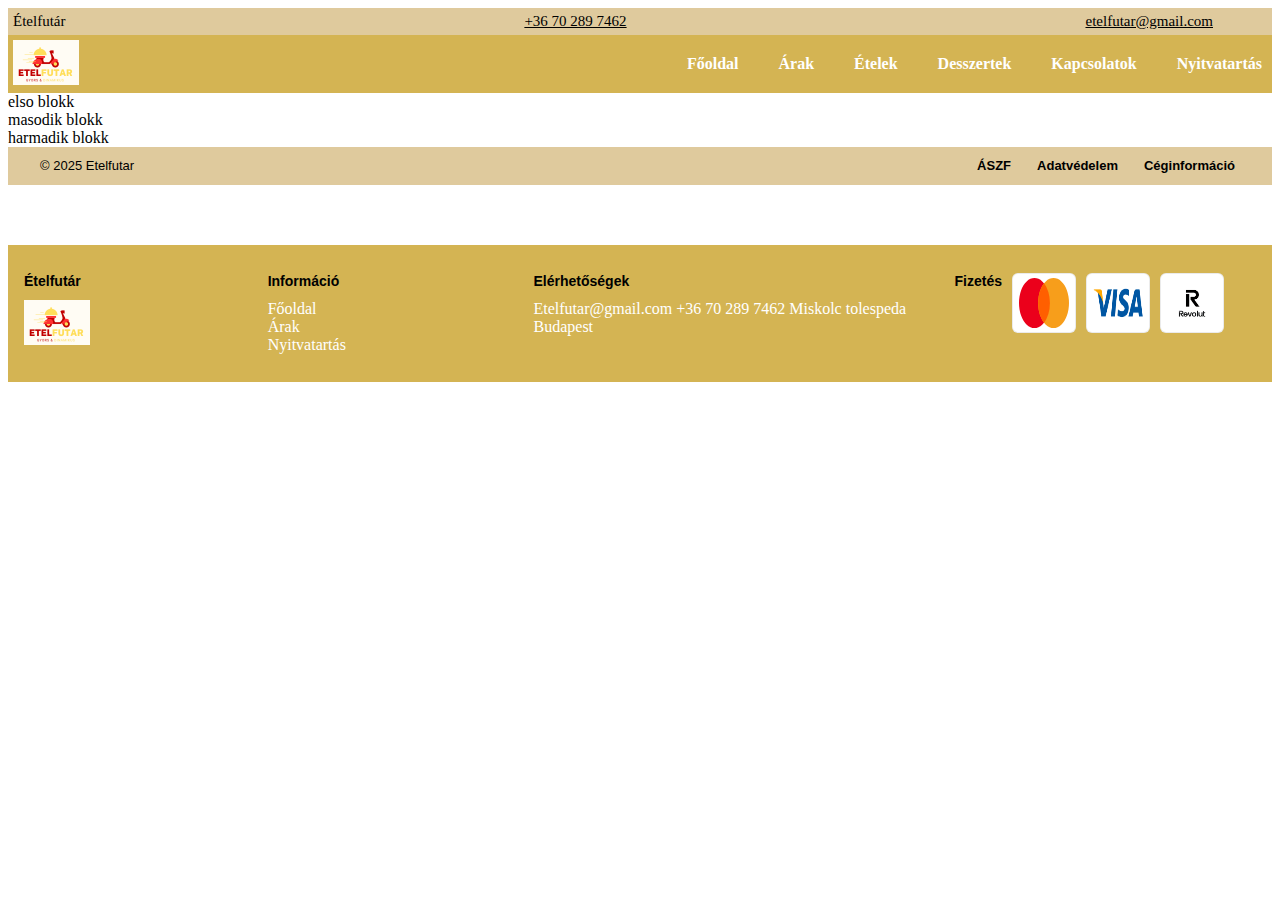
<file: Arak.html>
<!DOCTYPE html>
<html lang="en">
<head>
    <meta charset="UTF-8">
  <link rel="stylesheet" type="text/css" href="html.css">
   <title>Ételfutar-Weboldal</title>


</head>
<body>
<div class="topbar">
  <div class="topbar-wrap">
<div>Ételfutár</div>
<a href="tel.: +36 70 289 7462">+36 70 289 7462</a>
<a href="mail to: etelfutar@gmail.com">etelfutar@gmail.com</a>
  </div>
</div>

<header><div class="menusav">
  <div class="logo">
    <img src="logo.png" alt="Ételfutár">
  </div>
  <nav>
  <a href="index.html">Főoldal</a>
  <a href="Arak.html">Árak</a>
  <a href="Etelek.html">Ételek</a>
  <a href="Desszertek.html">Desszertek</a>
  <a href="Kapcsolatok.html">Kapcsolatok</a>
  <a href="Nyitvatartas.html">Nyitvatartás</a>
  </nav>
</div></header>
elso blokk <br>
masodik blokk <br>
harmadik blokk <br>


<div class="also">
<div class="also-tart">
<div>© 2025 Etelfutar</div>
<nav class="also-nav">
<a href="#">ÁSZF</a>
<a href="#">Adatvédelem</a>
<a href="#">Céginformáció</a>
<!-- teszt -->
</nav>
</div>
</div>    
<footer class="lablec">
  <div class="racs">
    <div class="logo">
      <h4>Ételfutár</h4>
      <img src="logo.png" alt="Ételfutár">
    </div>
    <div class="info">
      <h4>Információ</h4>
      <ul>
       <a href="Főoldal"></a> <li>Főoldal</li>
        <a href="Arak"></a><li>Árak</li>
      <a href="Nyitvatartas"></a> <li>Nyitvatartás</li>
      </ul>
    </div>
    <div class="eler">
      <h4>Elérhetőségek</h4>
      <span>Etelfutar@gmail.com</span>
      <span>+36 70 289 7462</span>
      <span>Miskolc tolespeda</span>
      <span>Budapest</span>
    </div>
    <div class="akartya">
      <h4>Fizetés</h4>
      <img src="master.svg" alt="master">
      <img src="visa.png" alt="visa">
      <img src="revolut.webp" alt="revolut">
    </div>
  </div>
</footer>









</body>
</html>
</file>
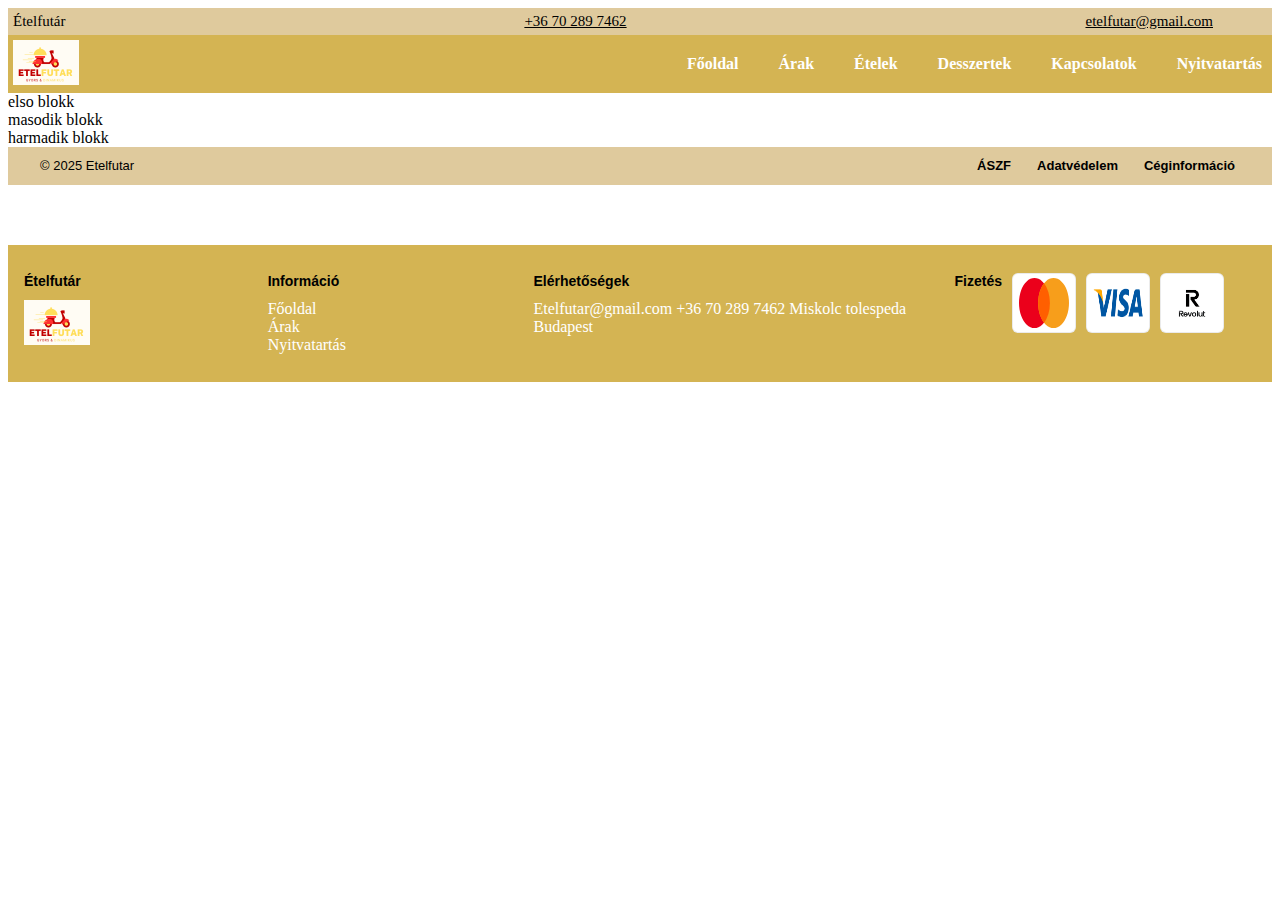
<file: Desszertek.html>
<!DOCTYPE html>
<html lang="en">
<head>
    <meta charset="UTF-8">
  <link rel="stylesheet" type="text/css" href="html.css">
   <title>Ételfutar-Weboldal</title>


</head>
<body>
<div class="topbar">
  <div class="topbar-wrap">
<div>Ételfutár</div>
<a href="tel.: +36 70 289 7462">+36 70 289 7462</a>
<a href="mail to: etelfutar@gmail.com">etelfutar@gmail.com</a>
  </div>
</div>

<header><div class="menusav">
  <div class="logo">
    <img src="logo.png" alt="Ételfutár">
  </div>
  <nav>
  <a href="index.html">Főoldal</a>
  <a href="Arak.html">Árak</a>
  <a href="Etelek.html">Ételek</a>
  <a href="Desszertek.html">Desszertek</a>
  <a href="Kapcsolatok.html">Kapcsolatok</a>
  <a href="Nyitvatartas.html">Nyitvatartás</a>
  </nav>
</div></header>
elso blokk <br>
masodik blokk <br>
harmadik blokk <br>


<div class="also">
<div class="also-tart">
<div>© 2025 Etelfutar</div>
<nav class="also-nav">
<a href="#">ÁSZF</a>
<a href="#">Adatvédelem</a>
<a href="#">Céginformáció</a>

</nav>
</div>
</div>    
<footer class="lablec">
  <div class="racs">
    <div class="logo">
      <h4>Ételfutár</h4>
      <img src="logo.png" alt="Ételfutár">
    </div>
    <div class="info">
      <h4>Információ</h4>
      <ul>
       <a href="Főoldal"></a> <li>Főoldal</li>
        <a href="Arak"></a><li>Árak</li>
      <a href="Nyitvatartas"></a> <li>Nyitvatartás</li>
      </ul>
    </div>
    <div class="eler">
      <h4>Elérhetőségek</h4>
      <span>Etelfutar@gmail.com</span>
      <span>+36 70 289 7462</span>
      <span>Miskolc tolespeda</span>
      <span>Budapest</span>
    </div>
    <div class="akartya">
      <h4>Fizetés</h4>
      <img src="master.svg" alt="master">
      <img src="visa.png" alt="visa">
      <img src="revolut.webp" alt="revolut">
    </div>
  </div>
</footer>









</body>
</html>
</file>
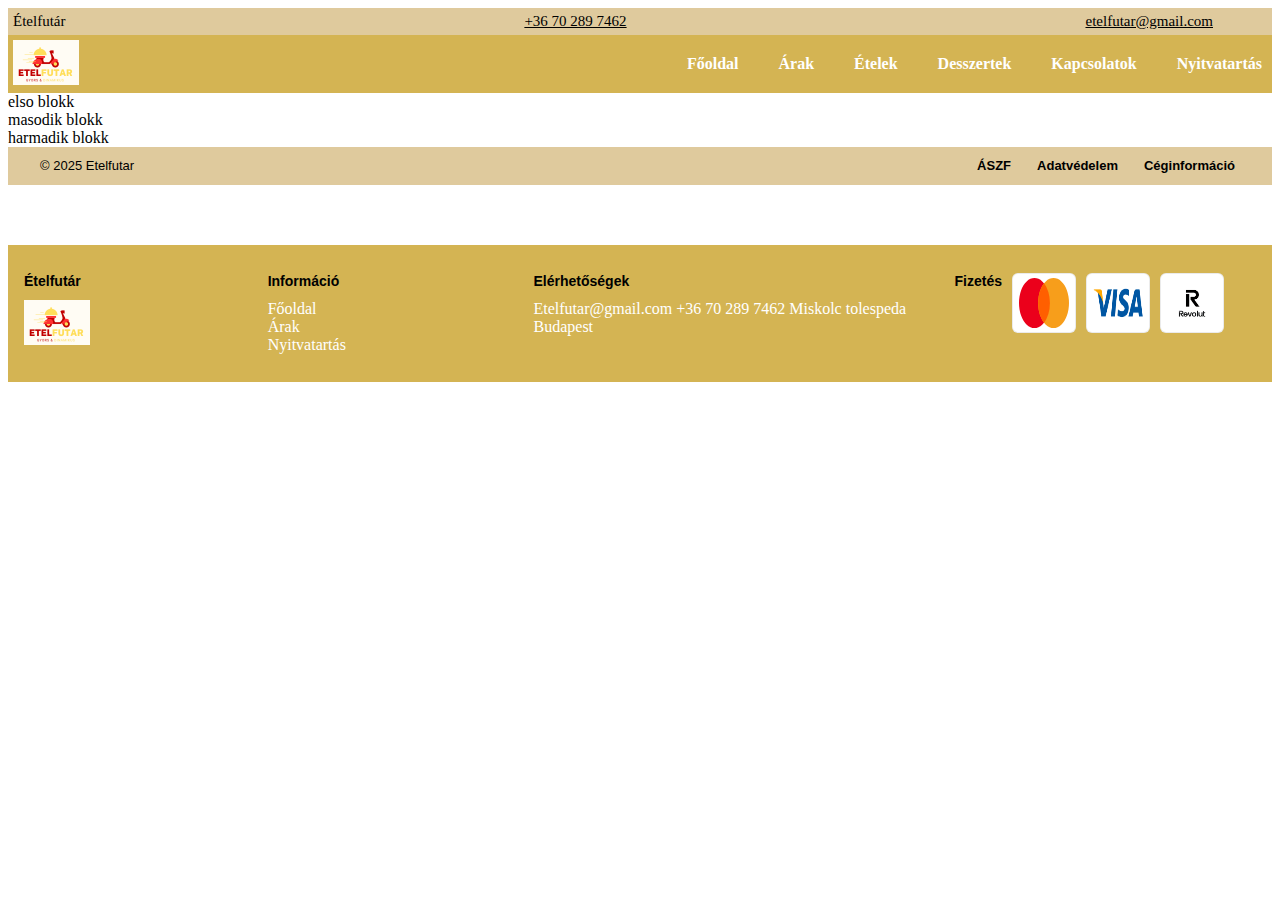
<file: Nyitvatartas.html>
<!DOCTYPE html>
<html lang="en">
<head>
    <meta charset="UTF-8">
  <link rel="stylesheet" type="text/css" href="html.css">
   <title>Ételfutar-Weboldalunk</title>


</head>
<body>
<div class="topbar">
  <div class="topbar-wrap">
<div>Ételfutár</div>
<a href="tel.: +36 70 289 7462">+36 70 289 7462</a>
<a href="mail to: etelfutar@gmail.com">etelfutar@gmail.com</a>
  </div>
</div>

<header><div class="menusav">
  <div class="logo">
    <img src="logo.png" alt="Ételfutár">
  </div>
  <nav>
  <a href="index.html">Főoldal</a>
  <a href="Arak.html">Árak</a>
  <a href="Etelek.html">Ételek</a>
  <a href="Desszertek.html">Desszertek</a>
  <a href="Kapcsolatok.html">Kapcsolatok</a>
  <a href="Nyitvatartas.html">Nyitvatartás</a>
  </nav>
</div></header>
elso blokk <br>
masodik blokk <br>
harmadik blokk <br>


<div class="also">
<div class="also-tart">
<div>© 2025 Etelfutar</div>
<nav class="also-nav">
<a href="#">ÁSZF</a>
<a href="#">Adatvédelem</a>
<a href="#">Céginformáció</a>

</nav>
</div>
</div>    
<footer class="lablec">
  <div class="racs">
    <div class="logo">
      <h4>Ételfutár</h4>
      <img src="logo.png" alt="Ételfutár">
    </div>
    <div class="info">
      <h4>Információ</h4>
      <ul>
       <a href="Főoldal"></a> <li>Főoldal</li>
        <a href="Arak"></a><li>Árak</li>
      <a href="Nyitvatartas"></a> <li>Nyitvatartás</li>
      </ul>
    </div>
    <div class="eler">
      <h4>Elérhetőségek</h4>
      <span>Etelfutar@gmail.com</span>
      <span>+36 70 289 7462</span>
      <span>Miskolc tolespeda</span>
      <span>Budapest</span>
    </div>
    <div class="akartya">
      <h4>Fizetés</h4>
      <img src="master.svg" alt="master">
      <img src="visa.png" alt="visa">
      <img src="revolut.webp" alt="revolut">
    </div>
  </div>
</footer>









</body>
</html>
</file>
<file: html.css>
.also{
    background:#dfca9d;
    color:black;
    font:13px/1.4 Arial,Helvetica,sans-serif;

}

/*HERO FEJRESZ*/
.hero{
    position: relative;
    height: 70vh;
    background-image: url(fenti.jpg);
    display: flex;
    align-items: center;
    justify-content: center;
    text-align: center;

}

.hero-szoveg{
    font-size: 3rem;
    color:#dfca9d;
    font-weight: 800;
    letter-spacing: 2px;
    max-width: 90%;

}


.also-tart{
    max-width: 1200px;
    margin:0 auto;
    padding:5px ;
    display:flex;
    justify-content: space-between;
    align-items: center;

}

.also-nav{
display:flex;
gap:16px;
}

.gal{
    background-color: #ffffff;
    padding: 10px 16px;
    margin-top: 0px;

}

.gal-doboz{
    width: 1200px;
    margin: 0 auto;

}

.gal h1{
    font-size: 34px;
    color:#114c6a;
    text-align: center;
    margin-bottom: 50px;
}

.gal-racs{
    display: grid;
    grid-template-columns: repeat(4, 1fr);
    grid-gap: 10px;
    grid-auto-rows: 120px;



}

.gal-kis, .gal-nagy{
    border: 1px solid #e5e7eb;
    background: #f8f9fa ;
    cursor:pointer;
    overflow: hidden;
    transition: all 0.3s ease;
    border-radius: 8px;
}

.gal-kis:hover, .gal-nagy:hover{
    transform:scale(1.3);
    z-index: 10;
    position: relative;
    box-shadow: 0 15px 40px rgba(0, 0, 0, 0.2);
    border-color: #114c6a;
}

.gal-kis img, .gal-nagy img{
    width: 100%;
    height: 100%;
    object-fit: cover;
}

.gal-nagy{
    grid-column:2 / span 2;
    grid-row:2 / span 2;
}


.also-nav a{
    color:black;
    text-decoration: none;

}

.also-nav a:hover{
color:#fff;

}

.topbar{
    position: sticky;
    top: 0;
    z-index: 20;
    background-color: #dfca9d;
    color: black;   
    font-size: 15px;
}

.topbar-wrap{
    max-width: 1200px;
    margin-top: 0;
    margin-bottom: 0;
    
    padding: 5px;
    display: flex;
    justify-content: space-between;
    gap: 20px;
    align-items: center;

}
.topbar a{
    color: black;
}

header{
    background-color: #d4b453;

}

.menusav{
    display: flex;
    justify-content: space-between;
    align-items: center;
    padding: 5px;

}

.logo{
    height: 30px;

}
nav{
    display: flex;
    gap: 30px;
    font-weight: bold;

}
nav a{
    color: white;
    text-decoration: none;
    padding: 5px;
    position: relative;
}
.lablec{
    background-color: #d4b453;
    color: white;
    margin-top: 60px;
    padding: 0;

}
.racs{
    max-width: 1200px;
    margin: 0, auto;
    padding: 28px 16px;
    display: grid;
    grid-template-columns: 1fr 1.1fr 1.8fr 1fr;
    gap: 22px;
    align-items: start;
}
.logo{
    height: 48px;
    display: block;
}

.logo img{
    height: 45px;
    width: auto;
}

h4{
    margin: 0 0 10px 0;
    color: black;
    font:700 14px/1.2 Arial;

}
ul{
    margin: 0;
    padding: 0;
    list-style: none;

}
link a{
    color: teal;
    text-decoration: none;
    padding: 12px;
    display: block;
    
}
link:hover{
    color: darkblue;
}
.kartya{
    display: block;
    flex-direction: column;
    

}



.akartya{
    display: grid;
    grid-template-columns: repeat(4,1fr);
    
    gap: 10px;
}

.akartya img{
    display: block;
    height: 50px;
    width: 50px;
    background: #fff;
    border: 1px solid rgba(0,0,0, 0.08);
    border-radius: 6px;
    padding: 4px 6px;
    
    
}

.ajanlatok{
    max-width: 1100px;
    margin: 60px auto;
    padding: 0px 16px;
    color: #0a0a0a;
}

.ajanlatok h2{
    margin:0 0 20 0;
    font-size: 34;
    text-align: center;

}

.kartyak{
    display: grid;
    grid-template-columns: repeat(3,1fr);
    gap: 20px;
}

.kkartya{
    background-color: #ffffff;
    margin: 1px solid #e5e7eb;
    border-radius: 10px;
    overflow: hidden;
}

.kepen{
    position: relative;
}

.kkartya img{
    width: 100%;
    height: 240px;
    object-fit: cover;
    display: block;
}

.kkartya .top{
    position: absolute;
    left:8px;
    bottom: 8px;
    padding: 6px 10px;
    font-size: 12px;
    color: #114c6a;
    font-weight: 700;
    background-color: rgba(255, 255, 255, 0.9);
    border-radius: 6px;
}

.kkartya .szoveg{
    padding:10px 12px 14px 12px;
}

.kkartya .cim{
    margin: 0 0 8px 0;
    font-size: 20px;
    font-weight: 800;
}

.kkartya .ar{
    margin: 0;
    font-weight: 800;
    color: #d91421;
}

/*Első oldal első blokk*/
/*Első oldal második blokk*/
/*Kiemelt ajánlatok*/
/*Első oldal harmadik blokk*/
/*Második oldal első blokk*/
/*Második oldal masodik blokk*/
/*Második oldal harmadik blokk*/
/*Harmadik oldal első blokk*/
/*Harmadik oldal második blokk*/
/*Harmadik oldal harmadik blokk*/
/*Negyedik oldal első blokk*/
/*Negyedik oldal második blokk*/
/*Negyedik oldal harmadik blokk*/
/*Ötödik oldal első blokk*/
/*Ötödik oldal második blokk*/
/*Ötödik oldal harmadik blokk*/
/*Hatodik oldal első blokk*/
/*Hatodik oldal második blokk*/
/*Hatodik oldal harmadik blokk*/

/*Bemutatkozás*/

.bemutatkozas{
background-color: #ffffff;
padding:70px 15px;

}

.bem-wrap{
max-width: 1100px;
margin:0 auto;
display:grid;
grid-template-columns: 1fr 1fr;

align-items: center;
gap:40px;
color:#0a0a0a;

}

.bem-kep img{
        width: 100%;
        width: 650px;
        height: 500px;
        border-radius: 10px;
        text-shadow: 0 10px 30px rgba(0,0,0, 0.15)
        ;

}

.bem-szoveg{
    
    max-width: max-content;

}

.bem-szoveg h2{
margin:0 0 18px 0;
font-size:32px;
color:#d4b453;




}
.bem-szoveg p{
    
    margin:0 0 14px;
    line-height:1.5;
    font-size:16px;


}

.bem-gomb{
    display:inline-block;
    margin-top: 14px;
    padding:12px 26px;
    color:white;
    font-weight: bold;
    background: #d4b453;
    border-radius: 30px;

}

.bem-gomb:hover{
    background-color:#dfca9d;


}

@media(max-width:900px){

.bem-wrap{
    grid-template-columns: 1fr;
    text-align: center;
}
}



.ker-szakasz{
    background-color: #ffffff;
    margin:40px auto;
    justify-content: auto;
    max-width: 900px;
    border-radius: 12px;
    overflow: hidden;
    box-shadow: 0 10px 30px rgba(0,0,0,0.1)
}

.ker-doboz{
padding:30px;


}

.ker-doboz h2{
    font-size:28px;
    color:#dfca9d;
    text-align: center;
    margin-bottom: 20px;

}

.ker-bevezeto{

text-align: center;
margin: 0 0 30px 0;
color: #5a8aa3;
font-size: 16px;
line-height: 1.5;
}
.ker-elemek{
    display:flex;
    flex-direction: column;
    gap:12px;


}

.ker-elem{
    border:1px solid #e5e7eb;
    background-color: #f8f9fa;
    border-radius: 8px;


}

.ker-kerdes{

    width:100%;
    padding:18px 24px;
    display:flex;
    align-items:center;
    gap:12px;
    background: #dfca9d;
    color:#fff;
    border:none;
    cursor:pointer;
    font-size:16px;
    font-weight: bold;
    text-align: left;
    transition: all 0.3s ease;


}



.ker-valtojel{
    margin-left:auto;
    font-size:18px;
    color:#ff6b35;
    transition:transform 0.3s ease;



}



.ker-elem.aktiv .ker-valtojel{
    transform: rotate(45deg);

}



.ker-valasz{

    max-height: 0;
    opacity: 0;
    overflow: hidden;
    transition: all 0.3s ease;
    padding:0 24px;
    background:#e6f1f6;
    color:#dfca9d;
    font-size:15px;
    line-height: 1.5;
}


.ker-elem.aktiv .ker-valasz{
    max-height: 200px;
    opacity: 1;
    padding:20px 24px;

}
</file>
